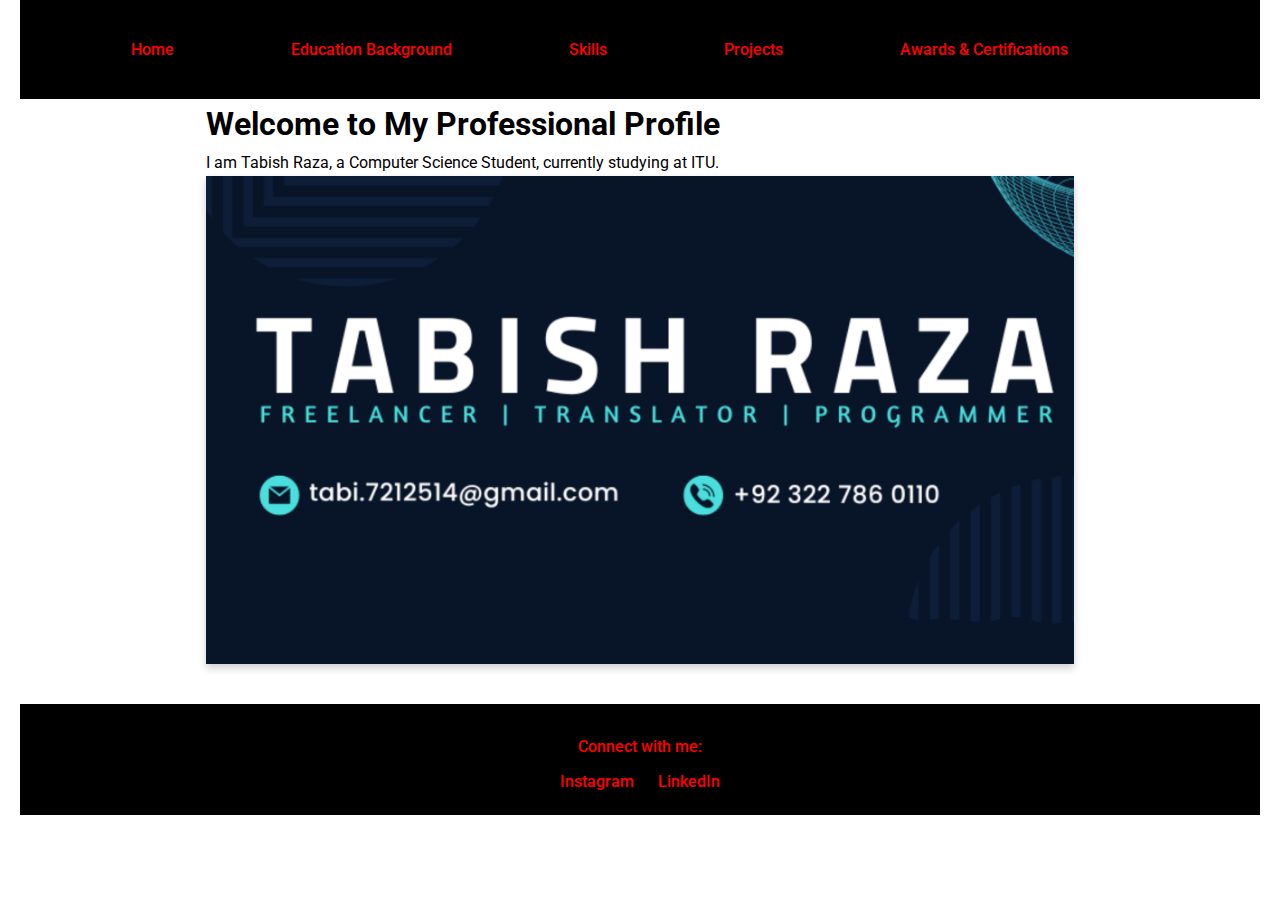
<file: index.html>
<!DOCTYPE html>
<html lang="en">
<head>
    <meta charset="UTF-8">
    <meta name="viewport" content="width=device-width, initial-scale=1.0">
    <meta name="description" content="Professional Profile with skills, projects, and achievements">
    <meta name="keywords" content="HTML, CSS, JavaScript, Profile, Soft Skills, Hard Skills">
    <title>Professional Profile</title>
    <link rel="stylesheet" href="MyStylesheet.css">
</head>
<body>
    <div class="navbar">
        <nav>
            <ul>
                <li><a href="index.html">Home</a></li>
                <li><a href="education.html">Education Background</a></li>
                <li><a href="skills.html">Skills</a></li>
                <li><a href="projects.html">Projects</a></li>
                <li><a href="awards.html">Awards & Certifications</a></li>
            </ul>
        </nav>
    </div>

    <div class="content">
        <div id="intro" class="section">
            <h1>Welcome to My Professional Profile</h1>
            <p>I am Tabish Raza, a Computer Science Student, currently studying at ITU.</p>
        </div>

        <div class="image-section">
            <img src="Untitled design.png" alt="banner" class="banner-img">
        </div>
    </div>

    <div class="footer">
        <p>Connect with me:</p>
        <a href="https://www.instagram.com/tabish._.raza/">Instagram</a>
        <a href="https://www.linkedin.com/in/tabish-raza-6319a7252/">LinkedIn</a>
    </div>

</body>
</html>
</file>
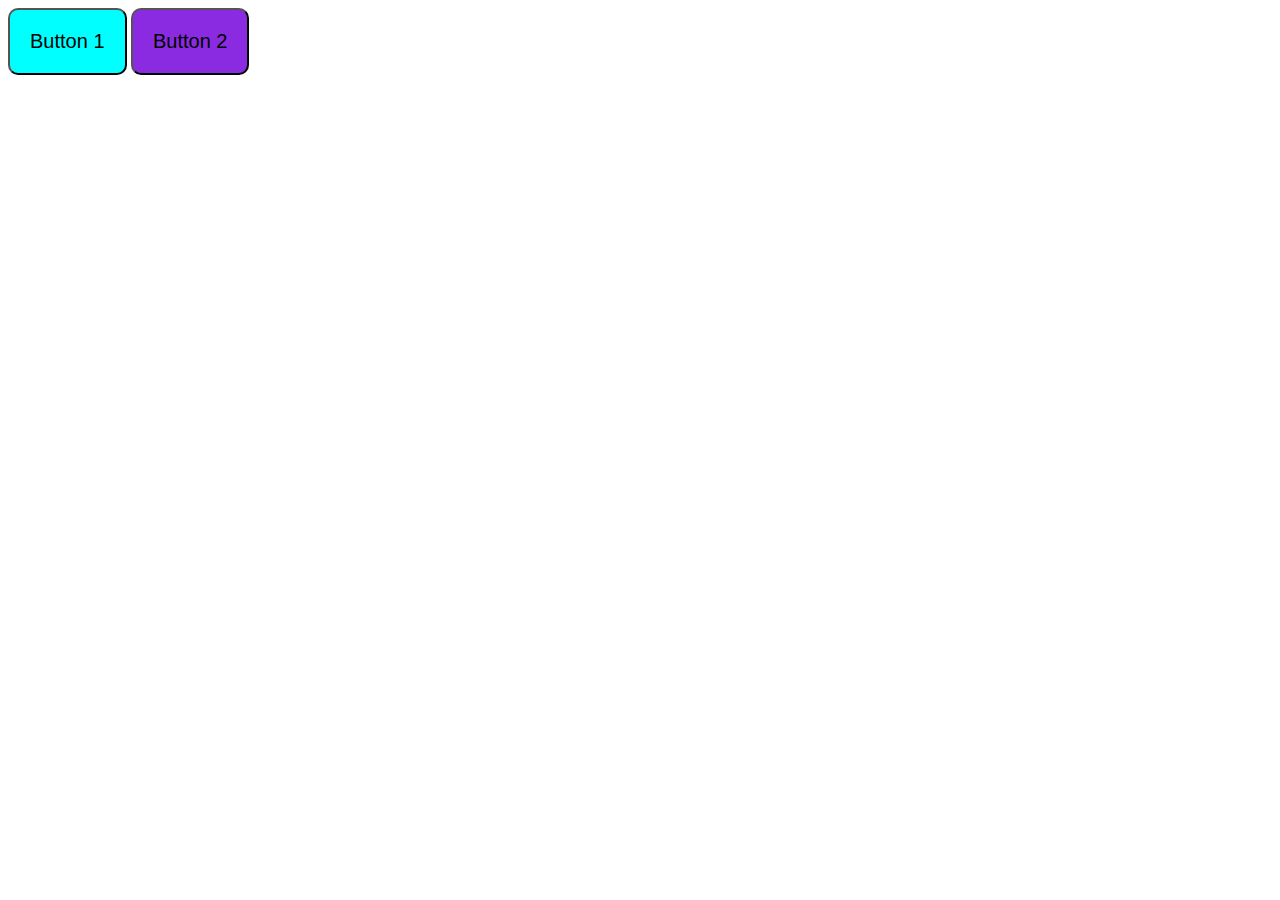
<file: DOMmanipulation.html>
<!DOCTYPE html>

<html>
<head>  
    <style>
        body,html{
            font-family: 'Segoe UI', Tahoma, Geneva, Verdana, sans-serif;
        }
        button{
            align-self: center;
            padding: 20px;
            border-radius: 10px;
            align-self: center;
            font-size: 20px;
        }
        #btn1{
            background-color: aqua;

        }
        #btn2{
            background-color: blueviolet;
        }
    </style>
</head>
<body>  
    <button id="btn1">
        Button 1
    </button>
    <button id="btn2">
        Button 2
    </button>
    <p id="area"></p>
</body>
<script>
    let x = 20;
    const bt = document.getElementById('area');
    bt.innerHTML 
</script>
</html>
</file>
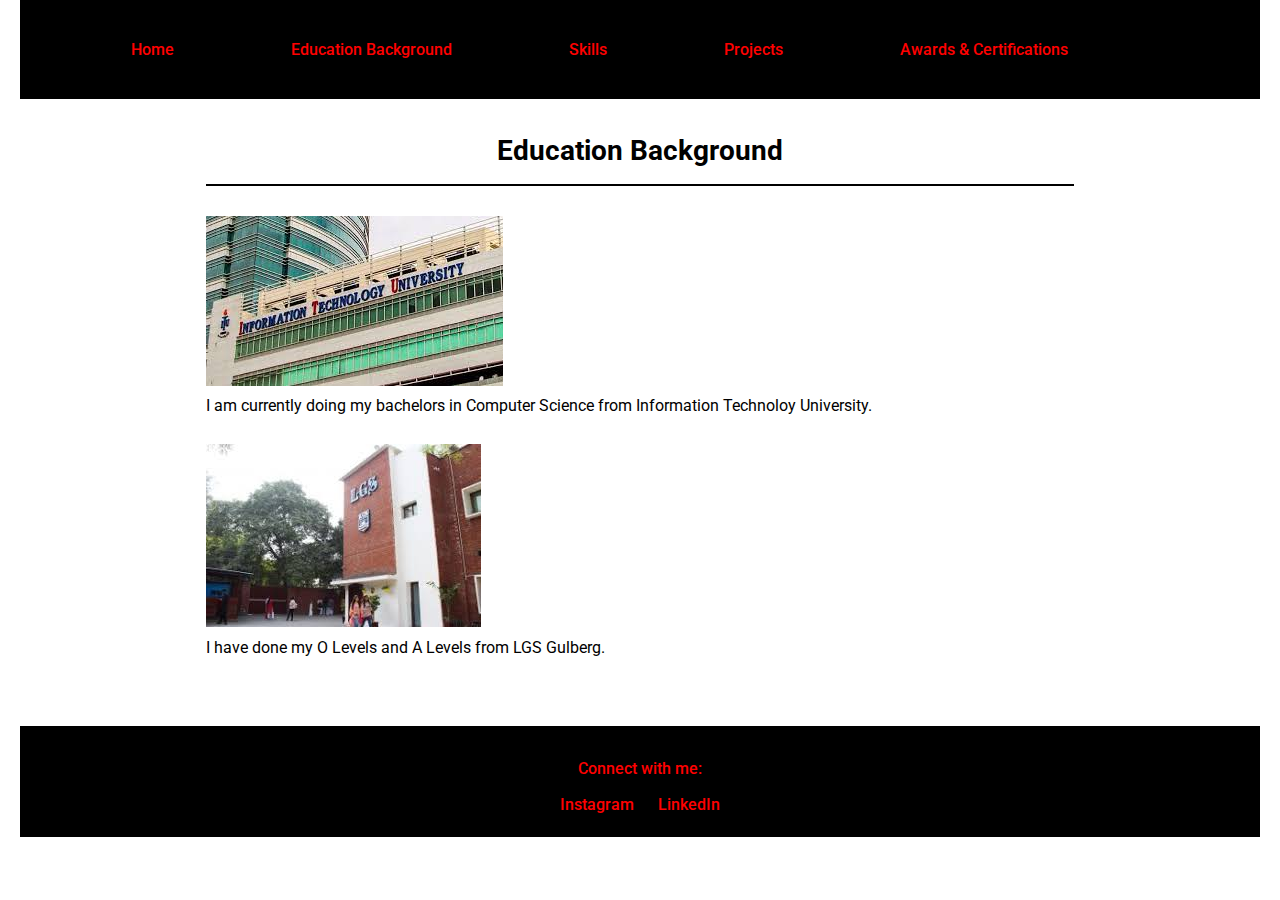
<file: education.html>
<!DOCTYPE html>
<html lang="en">
<head>
    <meta charset="UTF-8">
    <meta name="viewport" content="width=device-width, initial-scale=1.0">
    <title>Education Background</title>
    <link rel="stylesheet" href="MyStylesheet.css">
</head>
<body>
    <div class="navbar">
        <ul>
            <li><a href="index.html">Home</a></li>
            <li><a href="education.html">Education Background</a></li>
            <li><a href="skills.html">Skills</a></li>
            <li><a href="projects.html">Projects</a></li>
            <li><a href="awards.html">Awards & Certifications</a></li>
        </ul>
    </div>

    <div class="content">
        <section class="section">
            <h2>Education Background</h2>

            <div class="image-section">
                <img src="ITU.jfif" alt="ITU" class="education-img"><br>
                <p class="image-description">I am currently doing my bachelors in Computer Science from Information Technoloy University.</p><br>
            </div>

            <div class="image-section">
                <img src="LGS.jfif" alt="LGS" class="education-img"><br>
                <p class="image-description">I have done my O Levels and A Levels from LGS Gulberg.</p><br>
            </div>
        </section>
    </div>

    <div class="footer">
        <p>Connect with me:</p>
        <a href="https://www.instagram.com/tabish._.raza/">Instagram</a>
        <a href="https://www.linkedin.com/in/tabish-raza-6319a7252/">LinkedIn</a>
    </div>
</body>
</html>
</file>
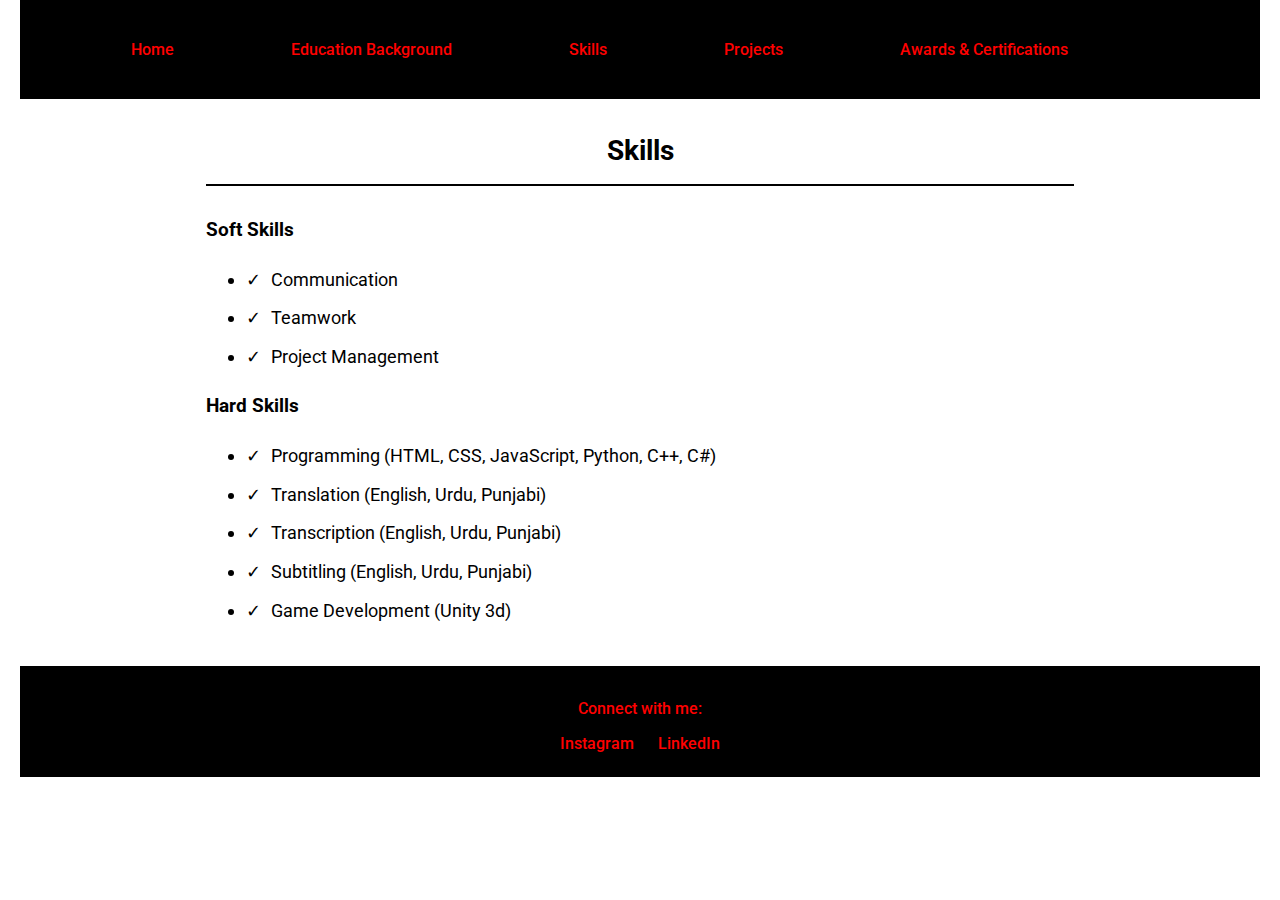
<file: skills.html>
<!DOCTYPE html>
<html lang="en">
<head>
    <meta charset="UTF-8">
    <meta name="viewport" content="width=device-width, initial-scale=1.0">
    <meta name="description" content="Skills - Professional Profile">
    <meta name="keywords" content="Skills, Soft Skills, Hard Skills, HTML, CSS, JavaScript">
    <title>Skills</title>
    <link rel="stylesheet" href="MyStylesheet.css">
</head>
<body>
    <div class="navbar">
        <nav>
            <ul>
                <li><a href="index.html">Home</a></li>
                <li><a href="education.html">Education Background</a></li>
                <li><a href="skills.html">Skills</a></li>
                <li><a href="projects.html">Projects</a></li>
                <li><a href="awards.html">Awards & Certifications</a></li>
            </ul>
        </nav>
    </div>

    <div class="content">
        <div id="skills" class="section">
            <h2>Skills</h2>
            <div class="soft-skills">
                <h3>Soft Skills</h3>
                <ul>
                    <li>Communication</li>
                    <li>Teamwork</li>
                    <li>Project Management</li>
                </ul>
            </div>
            <div class="hard-skills">
                <h3>Hard Skills</h3>
                <ul>
                    <li>Programming (HTML, CSS, JavaScript, Python, C++, C#)</li>
                    <li>Translation (English, Urdu, Punjabi)</li>
                    <li>Transcription (English, Urdu, Punjabi)</li>
                    <li>Subtitling (English, Urdu, Punjabi)</li>
                    <li>Game Development (Unity 3d)</li>
                </ul>
            </div>
        </div>
    </div>

    <div class="footer">
        <p>Connect with me:</p>
        <a href="https://www.instagram.com/tabish._.raza/">Instagram</a>
        <a href="https://www.linkedin.com/in/tabish-raza-6319a7252/">LinkedIn</a>
    </div>
</body>
</html>
</file>
<file: MyStylesheet.css>
@import url('https://fonts.googleapis.com/css2?family=Roboto:wght@400;500&display=swap');

* {
    margin: 0;
    padding: 0;
    box-sizing: border-box;
}

body {
    font-family: 'Roboto', sans-serif;
    background-color: #ffffff;
    color: #000000;
    line-height: 1.6;
    padding: 0 20px;
}

.content {
    max-width: 1200px;
    margin: 0 auto;
}

.navbar {
    background-color: #000000;
    padding: 15px 0;
    position: sticky;
    top: 0;
    z-index: 100;
}

.navbar ul {
    list-style: none;
    display: flex;
    justify-content: center;
    align-items: center;
}

.navbar ul li {
    margin: 0 20px;
}

.navbar ul li a {
    color: #ff0000;
    text-decoration: none;
    font-weight: 500;
    font-size: 16px;
    padding: 8px 16px;
    border-radius: 5px;
    transition: background-color 0.3s;
}

.navbar ul li a:hover {
    background-color: #757575;
}

.section h2 {
    font-size: 28px;
    color: #000000;
    text-align: center;
    margin: 30px 0;
    padding-bottom: 10px;
    border-bottom: 2px solid #000000;
}

ul {
    margin: 20px;
    padding-left: 20px;
}

ul li {
    margin-bottom: 10px;
    font-size: 18px;
    color: #000000;
}

ul li::before {
    content: "✓";
    color: #000000;
    padding-right: 10px;
}

.banner-img {
    width: 100%;
    max-width: 1920px;
    height: auto;
    display: block;
    margin: 0 auto;
    box-shadow: 0 4px 8px rgba(0, 0, 0, 0.2);
}

.footer {
    background-color: #000000;
    color: white;
    text-align: center;
    padding: 20px;
    margin-top: 40px;
}

.footer p, .footer a {
    margin: 10px;
    color: #ff0000;
    text-decoration: none;
    font-weight: 500;
}

.footer a:hover {
    text-decoration: underline;
}

.button {
    display: inline-block;
    background-color: #000000;
    color: #ff0000;
    padding: 10px 20px;
    text-decoration: none;
    border-radius: 5px;
    font-size: 16px;
    margin: 20px 0;
    transition: background-color 0.3s ease;
}

.button:hover {
    background-color: #757575;
}

@media (min-width: 768px) {
    .navbar ul {
        justify-content: flex-start;
    }

    .content {
        width: 80%;
    }
}

@media (min-width: 1024px) {
    .content {
        width: 70%;
    }

    .navbar ul {
        justify-content: flex-start;
    }

    .navbar ul li {
        margin: 0 30px;
    }
}

@media (max-width: 768px) {
    .container {
        flex-direction: column;
    }

    .left-column {
        padding-right: 0;
        text-align: center;
    }

    .right-column {
        margin-top: 20px;
    }

    .education-item img {
        max-width: 100%;
    }
}
</file>
